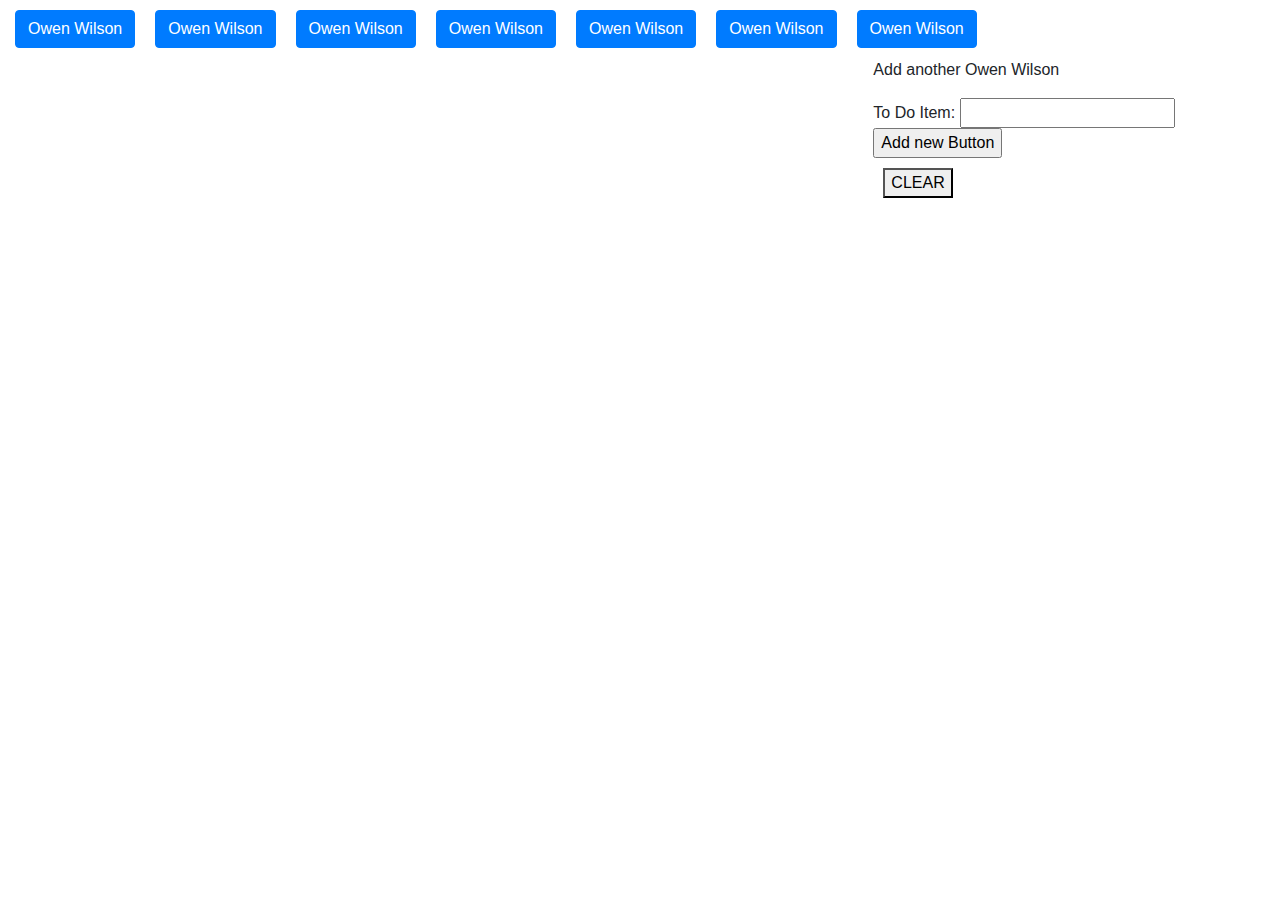
<file: GifTastic/index.html>
<!DOCTYPE html>
<html lang="en">
<head>
    <meta charset="UTF-8">
    <meta name="viewport" content="width=device-width, initial-scale=1.0">
    <meta http-equiv="X-UA-Compatible" content="ie=edge">

    <!-- CSS -->
    <link rel="stylesheet" type="text/css" href="assets/css/reset.css">
    <link rel="stylesheet" href="https://maxcdn.bootstrapcdn.com/bootstrap/4.0.0/css/bootstrap.min.css">
    <link rel="stylesheet" type="text/css" href="assets/css/style.css">

    <!-- Font -->

    <!-- Javascript -->
    <script src="https://cdnjs.cloudflare.com/ajax/libs/jquery/3.2.1/jquery.min.js"></script>
    <script src="assets/javascript/app.js"></script>  

    
    <title>Gif Tastic!</title>
</head>
<body>
    <div class="row">
        <div class="buttonList"></div>
    </div>
    <div class="row">
        <div class="container col-md-8"></div>
        <!--<aside class="col-md-4">Add another Game of Thrones Character</aside> -->
        <aside class="col-md-4">
            <p>Add another Owen Wilson</p>
            <form>
                <span id="addedButton">To Do Item: <input id="newButton" type="text"></span>
                <input id="addButton" value="Add new Button" type="button">
            </form>
            <button class="clear">CLEAR</button>
        </aside>
    </div>
</body>
</html>
</file>
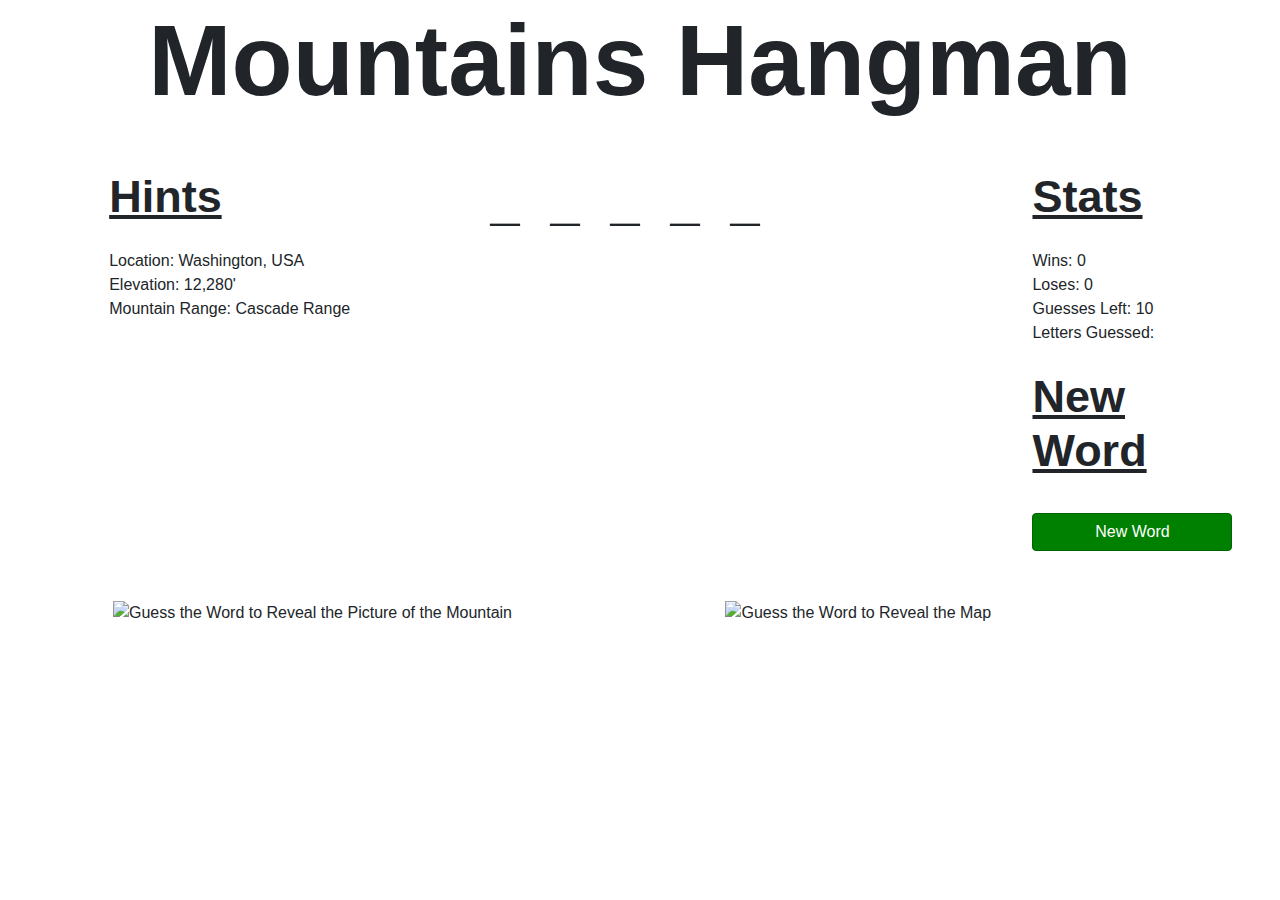
<file: Hangman/index.html>
<!DOCTYPE html>
<html lang="en">
<head>
    <meta charset="UTF-8">
    <meta name="viewport" content="width=device-width, initial-scale=1.0">
    <meta http-equiv="X-UA-Compatible" content="ie=edge">
    <link rel="stylesheet" type="text/css" href="assets/css/reset.css">
    <link rel="stylesheet" href="https://maxcdn.bootstrapcdn.com/bootstrap/4.0.0/css/bootstrap.min.css">
    <link rel="stylesheet" type="text/css" href="assets/css/style.css">
    
    
    
    <title>Mountains Hangman</title>
</head>
<body>
    <header class="row">
        <div class="col-md-12">
            <h1>Mountains Hangman</h1>
        </div>
    </header>
    <!--<h1 id="word">Hangman</h1> -->
    <div class="row">
        <div class="col-md-1"></div>
        <div class="col-md-3">
            <h2 id="hintsTitle">Hints</h2>
            <div id="hints"></div>
        </div>
        <div class="col-md-4 wordGuess">
            <!--<h2 id="theWord"></h2> -->
            <pre type="text" id="theWord"></pre>
        </div>
        <div class="col-md-1"></div>
        <div class="col-md-2">
            <h2 id="statsTitle">Stats</h2>
            <div id="wins"></div>
            <div id="loses"></div>
            <div id="guessesRemaining"></div>   
            <div id="lettersGuessed"></div>
            <h2 id="resetTitle">New Word</h2>
            <button type="button" class="btn btn-primary resetBtn" onclick="reset()">New Word</button>
        </div>    
    </div>
    <div class="row">
        <div class="col-md-1"></div>
        <div class="col-md-4" id="pic">
            <!--<img src="assets/images/Rainier.jpg" alt="Mount Rainier" heigh="400px" width="400px">-->
            <img id="oldimg" alt="Guess the Word to Reveal the Picture of the Mountain">
            
        </div>
        <div class="col-md-1"></div>
        <div class="col-md-4" id="location">
            <img id="mtnLocation" alt="Guess the Word to Reveal the Map">
        </div>
    </div>
</body>
<script type="text/javascript" src="assets/javascript/game.js"></script>
</html>
</file>
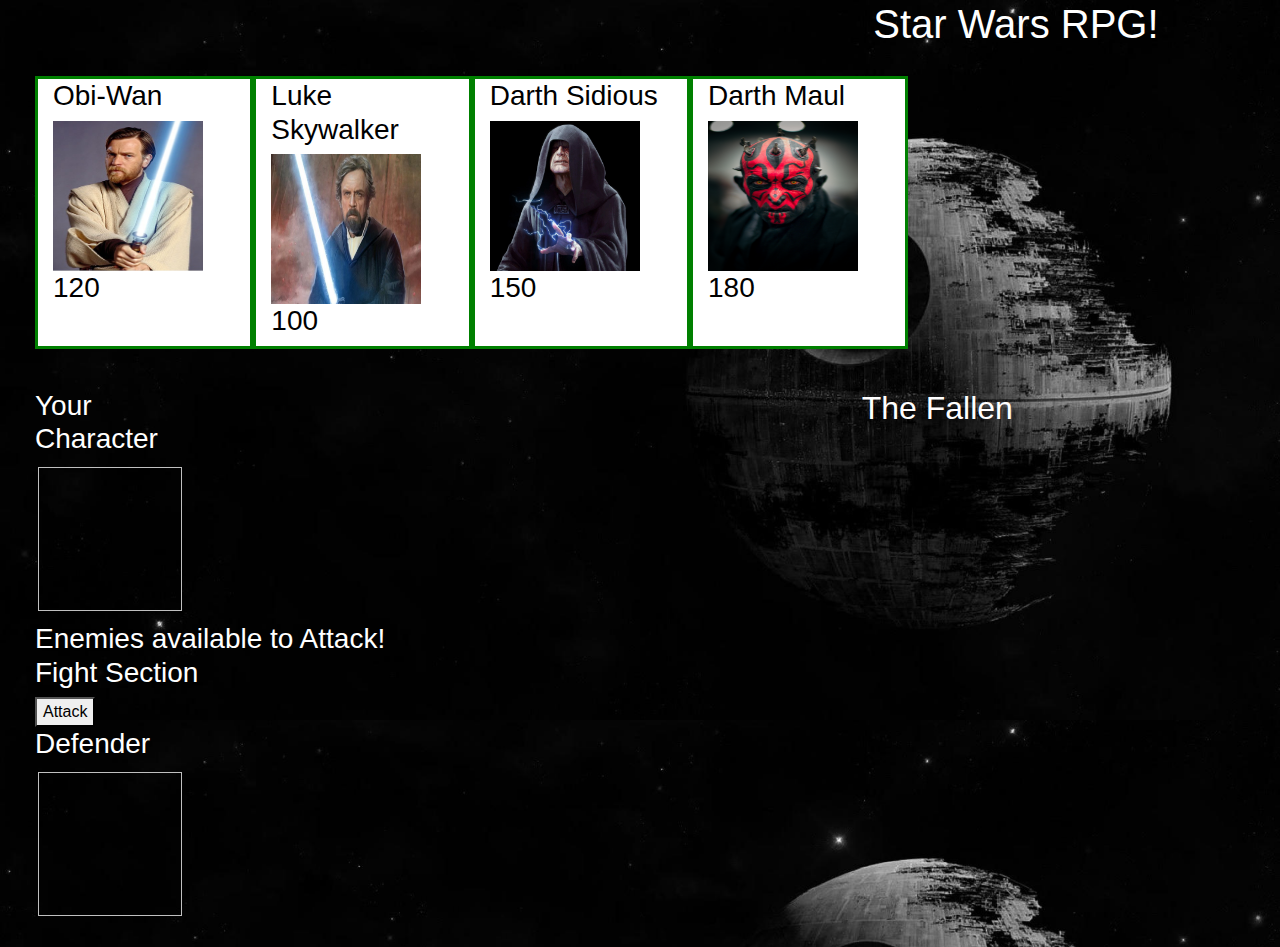
<file: RPG/index.html>
<!DOCTYPE html>
<html lang="en">
<head>
    <meta charset="UTF-8">
    <meta name="viewport" content="width=device-width, initial-scale=1.0">
    <meta http-equiv="X-UA-Compatible" content="ie=edge">

    <link rel="stylesheet" type="text/css" href="assets/css/reset.css">
    <link rel="stylesheet" href="https://maxcdn.bootstrapcdn.com/bootstrap/4.0.0/css/bootstrap.min.css">
    <link rel="stylesheet" type="text/css" href="assets/css/style.css">


    <script src="https://cdnjs.cloudflare.com/ajax/libs/jquery/3.2.1/jquery.min.js"></script>
    
    <title>Star Wars RPG!</title>
</head>
<body>
    <!-- Header -->
    <header class="row">
        <div class="col-md-8"></div>
        <h1 class="col-md-4">Star Wars RPG!</h1>
    </header>

    <!-- Character Selection-->
    <div class="row">
        <!-- Divs for each character-->
        <!-- Each div will have their name img and power-->
        <div class="col-md-2 character" id="kenobi" value="kenobi">
            <h3>Obi-Wan</h3>
            <img src="assets/images/ObiWan.jpg">
            <h3 class="health">120</h3>
        </div>

        <div class="col-md-2 character" id="luke" value="luke">
            <h3>Luke Skywalker</h3>
            <img src="assets/images/Luke.jpg">
            <h3 class="health">100</h3>
        </div>

        <div class="col-md-2 character" id="sheev" value="sheev">
            <h3>Darth Sidious</h3>
            <img src="assets/images/DarthSidious.jpg">
            <h3 class="health">150</h3>
        </div>

        <div class="col-md-2 character" id="maul" value="maul">
            <h3>Darth Maul</h3>
            <img src="assets/images/DarthMaul.jpg">
            <h3 class="health">180</h3>
        </div>
    </div>

    <!-- Fight area -->
    <div class="row fight">
        <div class="col-md-3">
            <div class="row">
                <div class="col-md-2" id="playerCharacter">
                    <h3>Your Character</h3>
                    <img id="PCimage">
                    <h4 id=PChealth></h4>
                </div>
            </div>
            <div class="row">
                <div class="col-md-4">
                    <h3 id="enemiesAttack">Enemies available to Attack!<br>Fight Section</h3>
                    <button id="fight">Attack</button>
                </div>
            </div>
            <div class="row">
                <div class="col-md-2" id="defender" value="defender">
                    <h3>Defender</h3>
                    <img id="DEFImage">
                    <h4 id="DEFhealth"></h4>
                </div>
            </div>
        </div>
        <div class="col-md-1"></div>
        <div class="col-md-3 winner" id="win"></div>
        <div class="col-md-1"></div>
        <div class="col-md-3 fallen" id="theFallen">
            <h2>The Fallen</h2>
        </div>
    </div>
</body>

<script src="assets/javascript/game.js"></script>
</html>
</file>
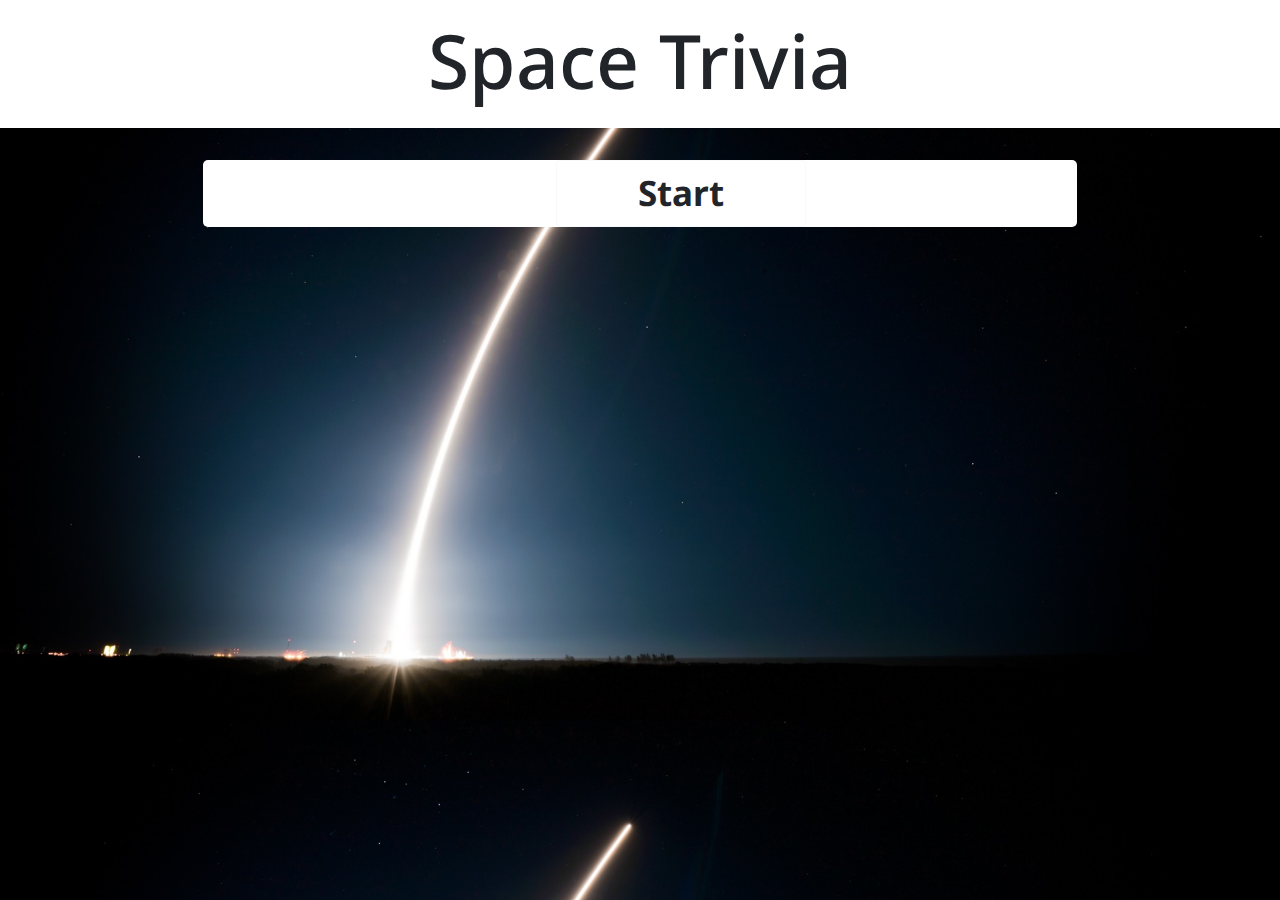
<file: TriviaGame/index.html>
<!DOCTYPE html>
<html lang="en">
<head>
    <meta charset="UTF-8">
    <meta name="viewport" content="width=device-width, initial-scale=1.0">
    <meta http-equiv="X-UA-Compatible" content="ie=edge">

    <!-- CSS -->
    <link rel="stylesheet" type="text/css" href="assets/css/reset.css">
    <link rel="stylesheet" href="https://maxcdn.bootstrapcdn.com/bootstrap/4.0.0/css/bootstrap.min.css">
    <link rel="stylesheet" type="text/css" href="assets/css/style.css">
    
    <!-- Font -->
    <link href="https://fonts.googleapis.com/css?family=Noto+Sans" rel="stylesheet"> 
    <!-- Javascript -->
    <script src="https://cdnjs.cloudflare.com/ajax/libs/jquery/3.2.1/jquery.min.js"></script>
    <!--<script src="assets/javascript/app2.js"></script> -->
    <script src="assets/javascript/app.js"></script>    
    <!-- Change this later to be specific to the theme of the game that I pick -->
    <title>Trivia Game</title>
</head>
<body>
    
<!--        <div class="row">
            <div class="col-md-12">
                <h1 id="gameTitle">Trivia Game</h1>
            </div>
        </div>>
    -->
        <div class="jumbotron  jumbotron-fluid">
            <h1 id="gameTitle">Space Trivia</h1>
        </div>
        
        <div class="row">
            <div class="col-md-8 container" value="choices">
                <!-- Start Button -->
                <button class="btn btn-light" id="start">Start</button>
            </div>
        </div>
        <div class="col-m2-2"></div> <!-- Empty Div for alignment -->
    

</body>
</html>
</file>
<file: GifTastic/assets/css/style.css>
button{
    margin: 10px;
    /*margin-left: 20px;*/
}
#button0{
    margin-left:30px;
}

img{
    width: 200px;
    height: 200px;
    margin: 10px;
}

.divContainers{
    width: 200px;
    margin: 15px;
    float:left;
}

.rating{
    margin-left: 15px;
}
</file>
<file: Hangman/assets/css/style.css>
h1{
    font-size: 100px;
    font-weight: bold;
    text-align: center;
    margin-bottom: 50px;
}
div{
    text-align: center;
}

h2{
    font-size: 50px;
}

#hints{
    text-align:left;
}

#theWord{
    font-size: 50px;
    overflow: visible;
}

#lettersGuessed, #wins, #guessesRemaining, #loses{
    text-align:left;
}

.resetBtn{
    float:left;
    width:200px;
    margin-top: 25px;
    background-color: green;
    border-color: darkgreen;
}

.wordGuess{
    margin-right: 50px;
}

#hintsTitle, #statsTitle, #resetTitle{
    text-decoration: underline;
    font-weight: bold;
    font-size: 45px;
    text-align:left;
    margin-bottom: 25px;
}

#resetTitle{
    margin-top: 25px;
    margin-bottom: 10px;
}

#oldimg, #mtnLocation{
    width:700px;
    height:500px;
    margin-top: 50px;
    
}
</file>
<file: RPG/assets/css/style.css>
body{
    color: white;
}

#PCimage, img{
    width: 150px;
    height: 150px;
}

.character, .fight{
    margin:20px;
}

#PCimage, #DEFImage{
    border-style: solid;
    border-width: 3px;
    border-color: transparent;
}

body{
    /*background-image: url("../images/Endor.jpg");*/
    background-image: url("../images/DeathStar.jpg");
    background-size: contain;
    background-size: 100% auto;
    background-color: #cccccc;
}

.character{
    margin-left:0px;
    margin-right: 0px;
    background-color: #ffffff;
    border-style:solid;
    border-color: green;
    border-width: 3px;  
    color: black; 
}

#kenobi{
    margin-left: 50px;
}

.fallen{
    float:right;
    width: 250px;
}

#deceased{
    border-style: solid;
    border-width: 3px;
    border-color: transparent;

    margin-bottom: 15px;
}

#enemiesAttack{
    width: 700px;
}

#won{
    font-size: 75px;
    font-weight: bold;
}

/*Set the bottom img's to be hidden*/
</file>
<file: TriviaGame/assets/css/style.css>
body{
    background-image: url("../Images/spaceBackground2.jpg");
    background-size: 100% auto;

    font-family: 'Noto Sans', sans-serif;
}

#gameTitle{
    text-align: center;
    font-size: 75px;
}

.jumbotron{
    padding: 15px;
} 

.question{
    font-size: 50px;
    padding-left: 25px;
    margin-bottom: 15px;
}

.choices, .score{
    font-size: 40px;
    border-width: 3px;
}

.timer{
    font-size: 40px;
    text-align: center;
}

/*.timer, .question, .jumbotron, #start, .answer{
    background-color: #ffffff;
}*/
.container, .jumbotron, #start{
    background-color: #ffffff;
}

.container{
    border-radius: 5px;
}

.answer{
    font-size: 60px;
}

.fact{
    font-size: 45px;
}

img{
    margin: 15px;
}

.reset{
    margin: 15px;
}

#start{
    position: relative;
    left: 40%;
    width: 250px;
    
    font-size: 35px;
    font-weight: bold;
}
</file>
